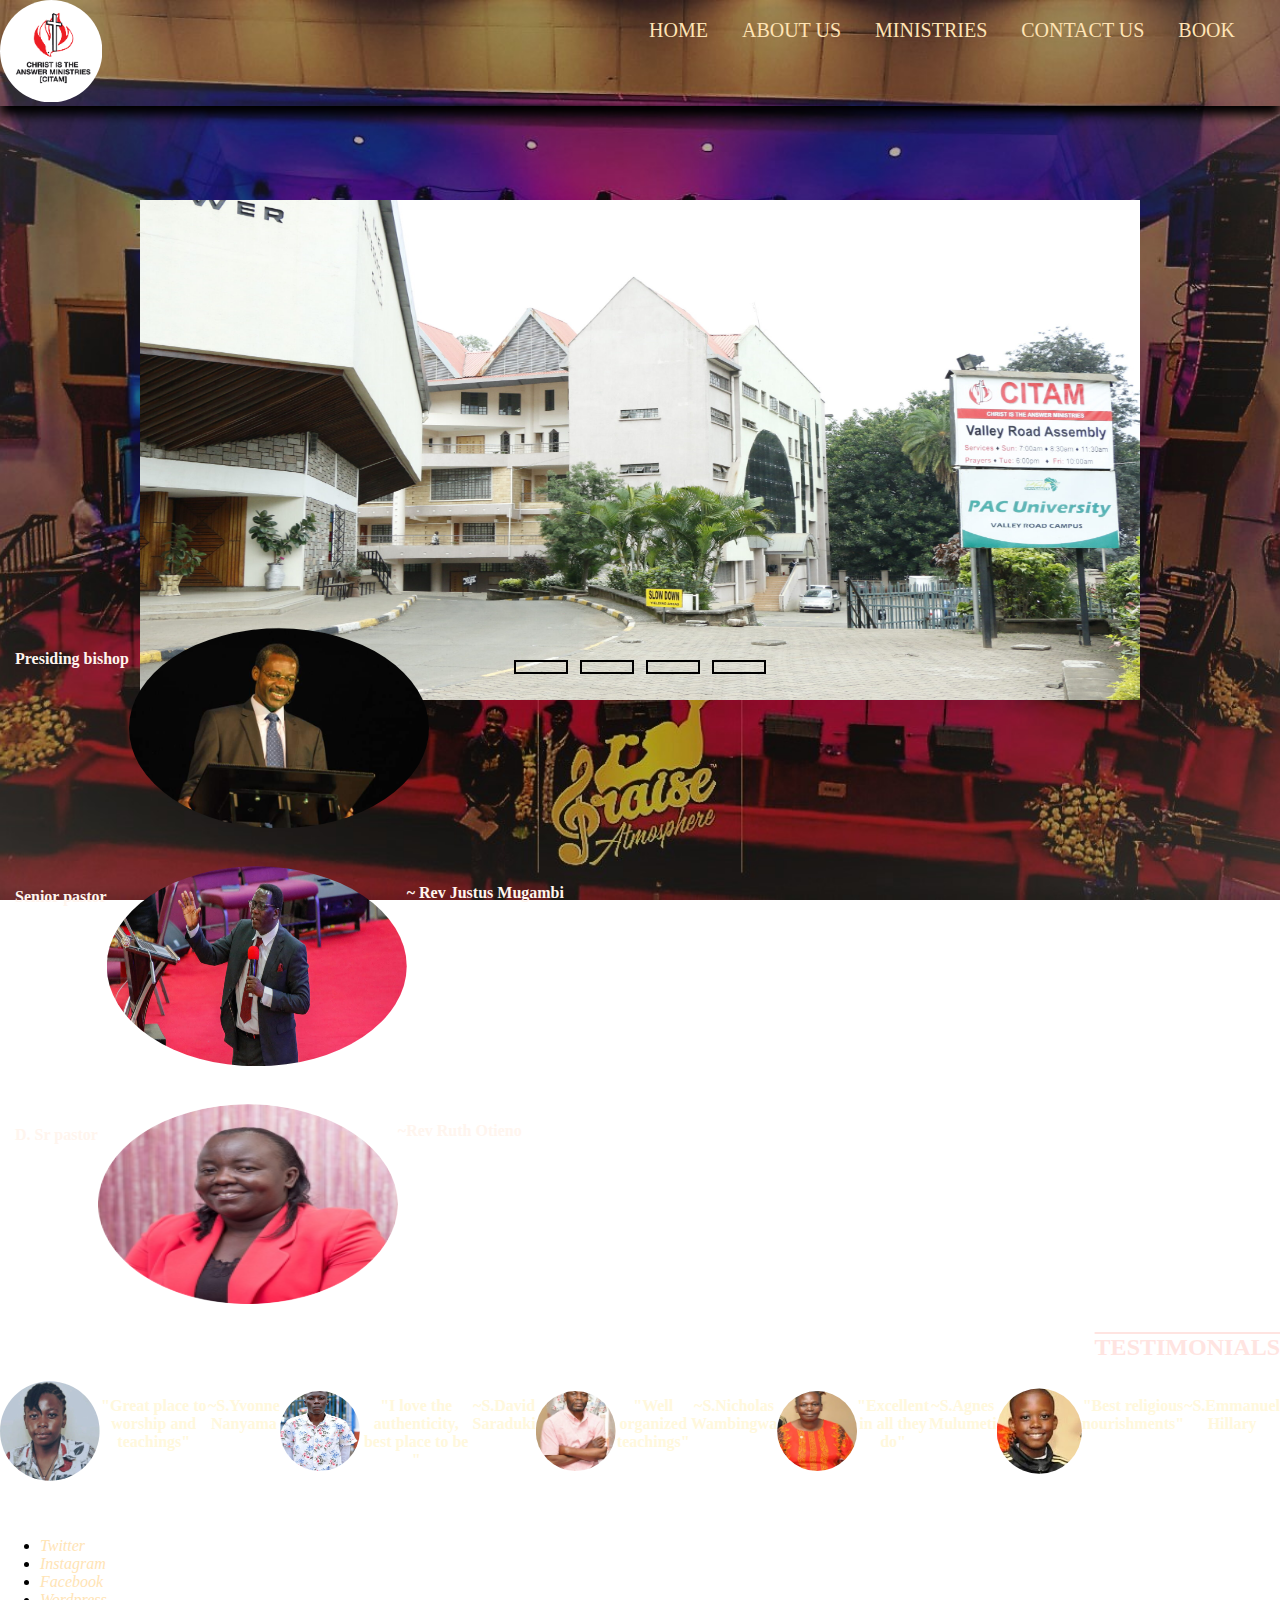
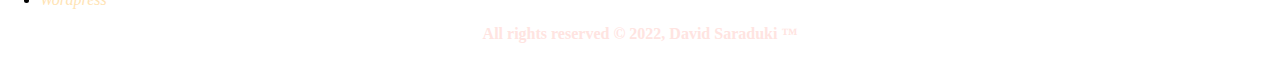
<file: index.html>
<!DOCTYPE html>
<html lang="en">
<head>
    <meta charset="UTF-8">
    <meta http-equiv="X-UA-Compatible" content="IE=edge">
    <meta name="viewport" content="width=device-width, initial-scale=1.0">
    <link rel="stylesheet" href="CSS/index.css">
    
    <title>CITAM VRD | HOME </title>
</head>
<body>
    <div class="dropdown">
        <nav>
            <img src="/IMAGES/citam.png" alt="logo image" class="logo" width="8%" height="8%">
    
            <ul>
                <li><a href="index.html">HOME</a></li>
                <li><a href="about.html">ABOUT US</a></li>
                <li><a href="#">MINISTRIES</a>
                    <ul>
                        <li><a href="fellow.html">FELLOWSHIP</a></li>
                        <li><a href="child.html">CHILDREN'S</a></li>
                    </ul>
                </li>
                <li><a href="contact.html">CONTACT US</a></li>
                <li> <a href="#">BOOK</a>
                    <ul>
                        <li><a href="pray.html">PRAYERS</a></li>
                        <li><a href="counsell.html">COUNSELLING</a></li>
                    </ul>
                </li>
            </ul>
                
        </nav>

        <div class="slidershow middle">

            <div class="slides">
                <input type="radio" name="r" id="r1" checked>
                <input type="radio" name="r" id="r2">
                <input type="radio" name="r" id="r3">
                <input type="radio" name="r" id="r4">
                
    
                <div class="slide s1" >
                    <img src="/IMAGES/cit1.jpg" alt="church photo">
                </div>
    
                <div class="slide">
                    <img src="/IMAGES/cit2.jpg" alt="church photo">
                </div>
    
                <div class="slide">
                    <img src="/IMAGES/cit3.jpg" alt="church photo">
                </div>
    
                <div class="slide">
                    <img src="/IMAGES/cit4.jpg" alt="church photo">
                </div>
    
            </div>
    
            <div class="navigation">
                <label for="r1" class="bar"></label>
                <label for="r2" class="bar"></label>
                <label for="r3" class="bar"></label>
                <label for="r4" class="bar"></label>
            </div>
    
        </div>
               
     </div> <br> <br> <br> <br> <br> <br> <br> <br> <br> <br> <br> <br> <br> <br> <br> <br> <br> <br> <br> <br> <br> <br> <br> <br> 
     <!--jumbotron-->
     <div class="pastoral">
         <h1>PASTORAL TEAM</h1>
         <article>
             <h4>Presiding bishop</h4>
             <img src="/IMAGES/calisto.jpg" alt="image of bishop" width="300px" height="200px"> <br>
             ~Bishop Rev Dr. Calisto Odede
         </article> <br>

         <article>
             <h4>Senior pastor</h4>
             <img src="/IMAGES/justus.jpg" alt="image of pastor" width="300px" height="200px"> <br>
             ~ Rev Justus Mugambi
         </article> <br>

         <article>
             <h4>D. Sr pastor</h4>
             <img src="/IMAGES/Ruth.png" alt="image of pastor" width="300px" height="200px"> <br>
             ~Rev Ruth Otieno
         </article>
     </div>

     <h2>TESTIMONIALS</h2>

     <div class="reviews">
             <img src="/IMAGES/yvonne.jpg" alt="image" width="200px" height="100px"> <br>
             <p>"Great place to worship and teachings"</p> <br>
            <p>~S.Yvonne Nanyama</p><br> <br>

             <img src="/IMAGES/davincii.jpg" alt="image" width="200px" height="100px"> <br>
             <p>"I love the authenticity, best place to be "</p> <br>
            <p>~S.David Saraduki</p> <br> <br>

            <img src="/IMAGES/mzae.PNG" alt="image" width="200px" height="100px"> <br>
            <p>"Well organized teachings"</p>
            <p>~S.Nicholas Wambingwa</p> <br> <br>

            <img src="/IMAGES/maah.PNG" alt="image" width="200px" height="100px"> <br>
            <p>"Excellent in all they do"</p>
            <p>~S.Agnes Mulumeti</p> <br> <br>

            <img src="/IMAGES/manu.PNG" alt="image" width="200px" height="100px"> <br>
            <p>"Best religious nourishments"</p>
            <p>~S.Emmanuel Hillary</p> <br> <br>

     </div> <br> <br>

     <!--footer section-->
     <div class="smlinks">
        <ul>
            <li><a href="https://twitter.com/CitamVrdKE">Twitter</a></li>
            <li><a href="https://www.instagram.com/citamvrdke/">Instagram</a></li>
            <li><a href="https://www.facebook.com/citamvrdke">Facebook</a></li>
            <li><a href="https://citamblog.wordpress.com/">Wordpress</a></li>
        </ul>
    </div>

    <p>All rights reserved &copy; 2022, David Saraduki &trade;</p>
     
</body>
</html>
</file>
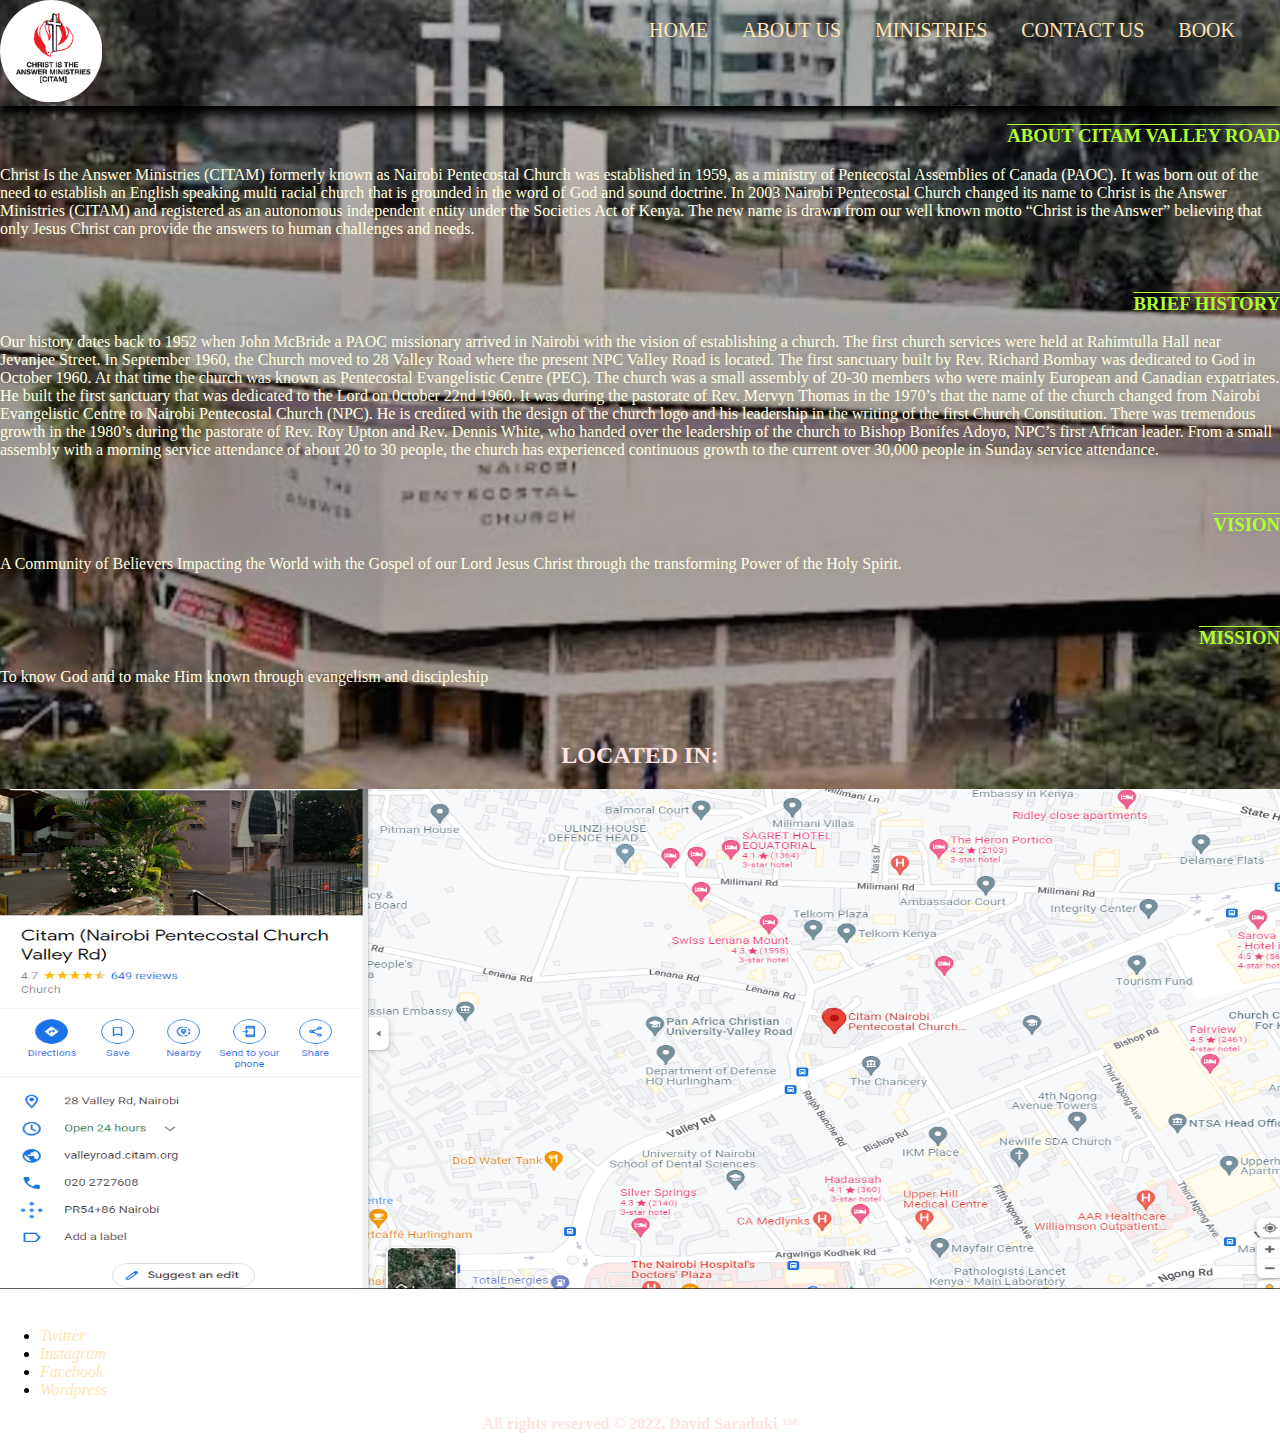
<file: about.html>
<!DOCTYPE html>
<html lang="en">
<head>
    <meta charset="UTF-8">
    <meta http-equiv="X-UA-Compatible" content="IE=edge">
    <meta name="viewport" content="width=device-width, initial-scale=1.0">
    <link rel="stylesheet" href="/CSS/about.css">
    <title>CITAM VRD | ABOUT</title>
</head>
<body>
    <div class="dropdown">
        <nav>
            <img src="/IMAGES/citam.png" alt="logo image" class="logo" width="8%" height="8%">
    
            <ul>
                <li><a href="index.html">HOME</a></li>
                <li><a href="about.html">ABOUT US</a></li>
                <li><a href="#">MINISTRIES</a>
                    <ul>
                        <li><a href="fellow.html">FELLOWSHIP</a></li>
                        <li><a href="child.html">CHILDREN'S</a></li>
                    </ul>
                </li>
                <li><a href="contact.html">CONTACT US</a></li>
                <li> <a href="#">BOOK</a>
                    <ul>
                        <li><a href="pray.html">PRAYERS</a></li>
                        <li><a href="counsell.html">COUNSELLING</a></li>
                    </ul>
                </li>
            </ul>
                
        </nav>
               
     </div>

     <!--jumbotron-->
     
     <p>
         <article>
             <h3>ABOUT CITAM VALLEY ROAD</h3>
            Christ Is the Answer Ministries (CITAM) formerly known as Nairobi Pentecostal Church was established in 1959, as a ministry of Pentecostal Assemblies of Canada (PAOC). It was born out of the need to establish an English speaking multi racial church that is grounded in the word of God and sound doctrine.

            In 2003 Nairobi Pentecostal Church changed its name to Christ is the Answer Ministries (CITAM) and registered as an autonomous independent entity under the Societies Act of Kenya. The new name is drawn from our well known motto “Christ is the Answer” believing that only Jesus Christ can provide the answers to human challenges and needs.

         </article> <br> <br>

         <article>
             <h3>BRIEF HISTORY</h3>
             Our history dates back to 1952 when John McBride a PAOC missionary arrived in Nairobi with the vision of establishing a church.
The first church services were held at Rahimtulla Hall near Jevanjee Street. In September 1960, the Church moved to 28 Valley Road where the present NPC Valley Road is located. The first sanctuary built by Rev. Richard Bombay was dedicated to God in October 1960. At that time the church was known as Pentecostal Evangelistic Centre (PEC).

The church was a small assembly of 20-30 members who were mainly European and Canadian expatriates. He built the first sanctuary that was dedicated to the Lord on 0ctober 22nd 1960. It was during the pastorate of Rev. Mervyn Thomas in the 1970’s that the name of the church changed from Nairobi Evangelistic Centre to Nairobi Pentecostal Church (NPC). He is credited with the design of the church logo and his leadership in the writing of the first Church Constitution.

There was tremendous growth in the 1980’s during the pastorate of Rev. Roy Upton and Rev. Dennis White, who handed over the leadership of the church to Bishop Bonifes Adoyo, NPC’s first African leader.

From a small assembly with a morning service attendance of about 20 to 30 people, the church has experienced continuous growth to the current over 30,000 people in Sunday service attendance.

         </article> <br> <br>

         <article>
             <h3>VISION</h3>
             A Community of Believers Impacting the World with the Gospel of our Lord Jesus Christ through the transforming Power of the Holy Spirit.

         </article> <br> <br>

         <article>
             <h3>MISSION</h3>
             To know God and to make Him known through evangelism and discipleship
         </article> <br> <br> 
     </p>

     <h2>LOCATED IN:</h2>
     <div class="locator">
         <img src="/IMAGES/location.PNG" alt="location" width="1300px" height="500px">
     </div> <br> 
     <div class="smlinks">
        <ul>
            <li><a href="https://twitter.com/CitamVrdKE">Twitter</a></li>
            <li><a href="https://www.instagram.com/citamvrdke/">Instagram</a></li>
            <li><a href="https://www.facebook.com/citamvrdke">Facebook</a></li>
            <li><a href="https://citamblog.wordpress.com/">Wordpress</a></li>
        </ul>
    </div>

    <p>All rights reserved &copy; 2022, David Saraduki &trade;</p>
</body>
</body>
</html>
</file>
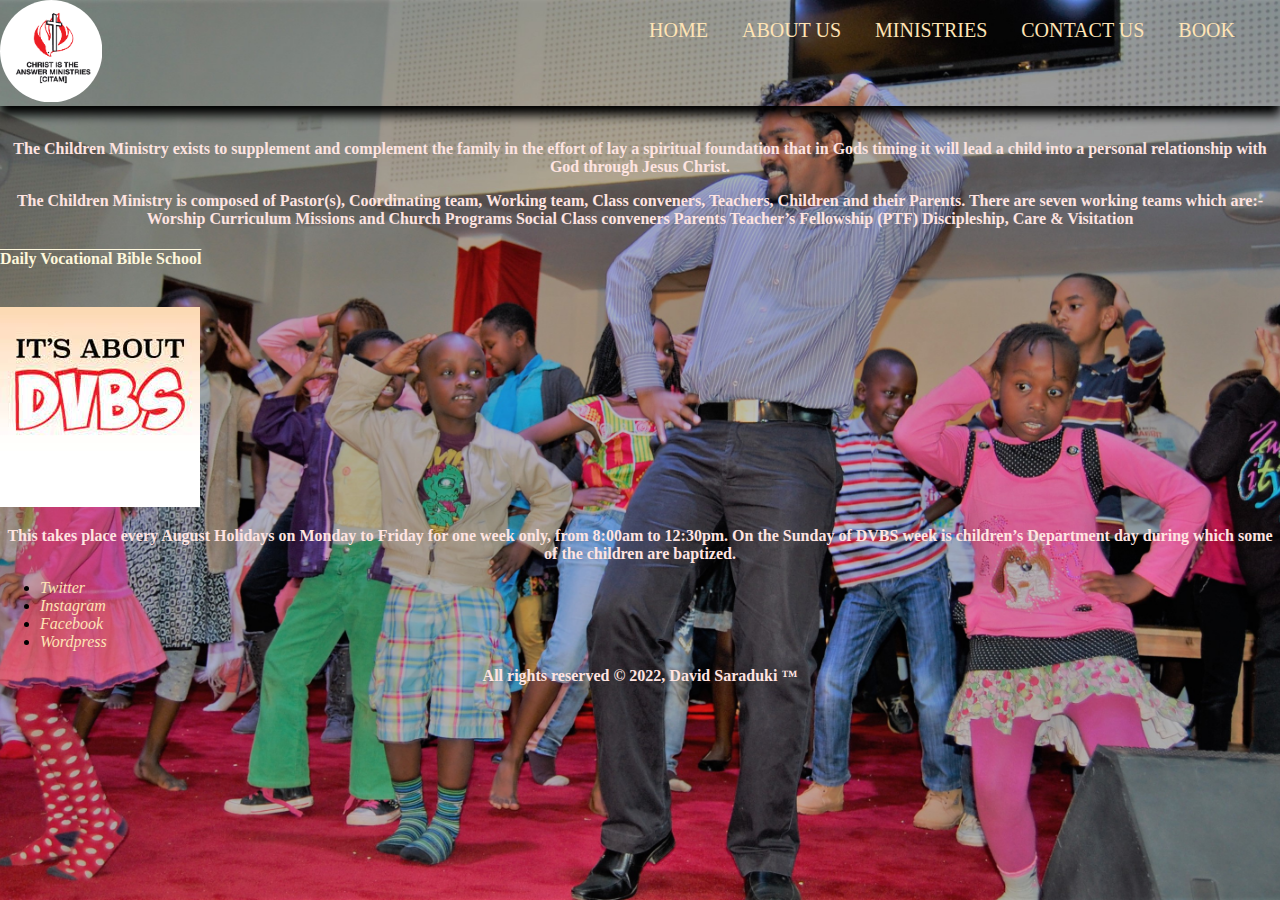
<file: child.html>
<!DOCTYPE html>
<html lang="en">
<head>
    <meta charset="UTF-8">
    <meta http-equiv="X-UA-Compatible" content="IE=edge">
    <meta name="viewport" content="width=device-width, initial-scale=1.0">
    <link rel="stylesheet" href="/CSS/child.css">
    <title>CITAM VRD | CHILDREN'S MIN</title>
</head>
<body>
    <div class="dropdown">
        <nav>
            <img src="/IMAGES/citam.png" alt="logo image" class="logo" width="8%" height="8%">
    
            <ul>
                <li><a href="index.html">HOME</a></li>
                <li><a href="about.html">ABOUT US</a></li>
                <li><a href="#">MINISTRIES</a>
                    <ul>
                        <li><a href="fellow.html">FELLOWSHIP</a></li>
                        <li><a href="child.html">CHILDREN'S</a></li>
                    </ul>
                </li>
                <li><a href="contact.html">CONTACT US</a></li>
                <li> <a href="#">BOOK</a>
                    <ul>
                        <li><a href="pray.html">PRAYERS</a></li>
                        <li><a href="counsell.html">COUNSELLING</a></li>
                    </ul>
                </li>
            </ul>
                
        </nav>
    
     </div> <br> 

     <div class="toto">
         <p>The Children Ministry exists to supplement and complement the family in the effort of lay a spiritual foundation that in Gods timing it will lead a child into a personal relationship with God through Jesus Christ.

         </p>

         <p>
            The Children Ministry is composed of Pastor(s), Coordinating team, Working team, Class conveners, Teachers, Children and their Parents. There are seven working teams which are:-
            Worship
            Curriculum
            Missions and Church
            Programs
            Social
            Class conveners
            Parents Teacher’s Fellowship (PTF)
            Discipleship, Care & Visitation
         </p>

         <div class="dvbs">
             <h4>Daily Vocational Bible School</h4> <br>
             <img src="/IMAGES/dv.jpg" alt="">
             <p>This takes place every August Holidays on Monday to Friday for one week only, from 8:00am to 12:30pm. On the Sunday of DVBS week is children’s Department day during which some of the children are baptized.</p>
         </div>
     </div>


     <div class="smlinks">
        <ul>
            <li><a href="https://twitter.com/CitamVrdKE">Twitter</a></li>
            <li><a href="https://www.instagram.com/citamvrdke/">Instagram</a></li>
            <li><a href="https://www.facebook.com/citamvrdke">Facebook</a></li>
            <li><a href="https://citamblog.wordpress.com/">Wordpress</a></li>
        </ul>
    </div>

    <p>All rights reserved &copy; 2022, David Saraduki &trade;</p>
</body>
</body>
</html>
</file>
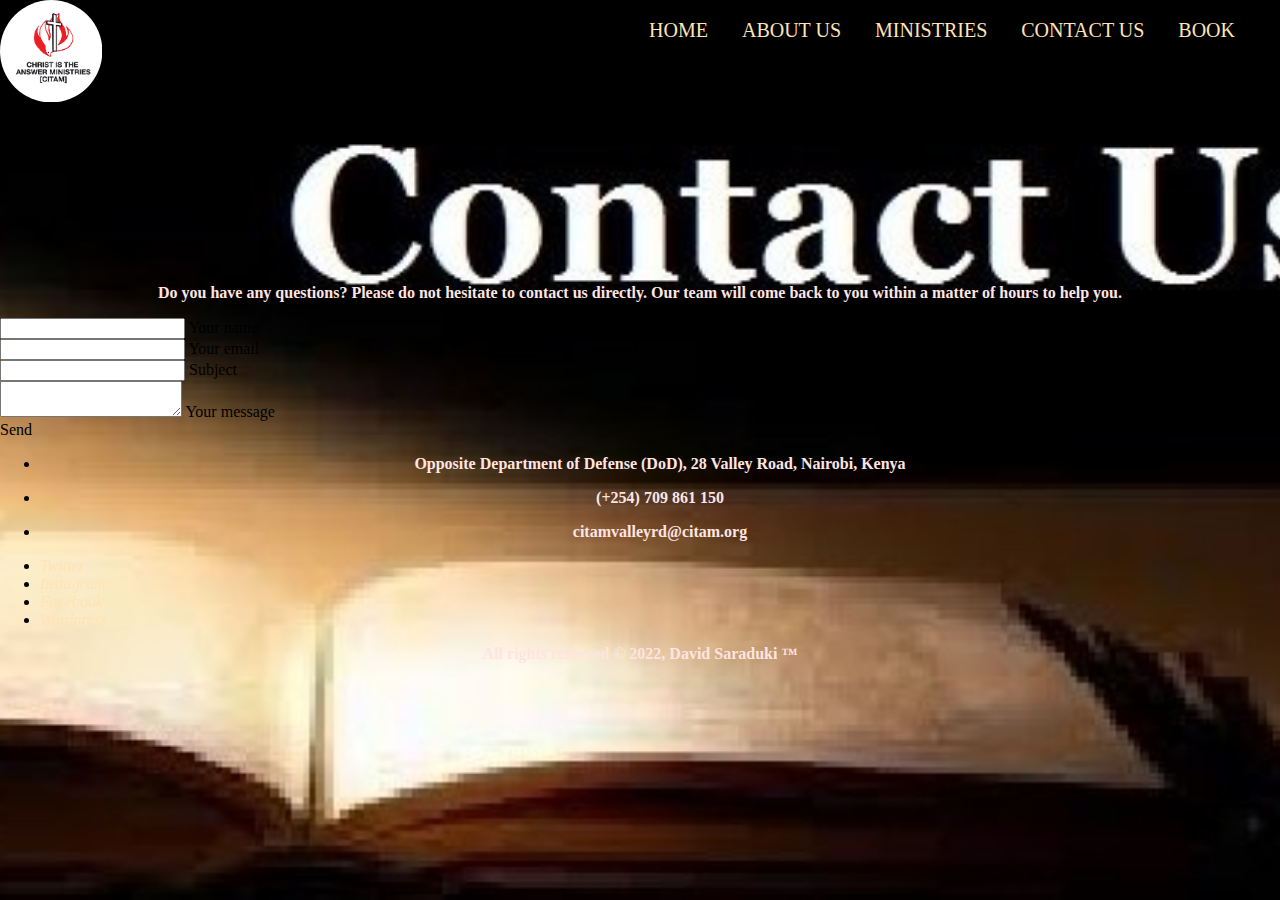
<file: contact.html>
<!DOCTYPE html>
<html lang="en">
<head>
    <meta charset="UTF-8">
    <meta http-equiv="X-UA-Compatible" content="IE=edge">
    <meta name="viewport" content="width=device-width, initial-scale=1.0">
    <!-- CSS only -->
<link href="https://cdn.jsdelivr.net/npm/bootstrap@5.2.0-beta1/dist/css/bootstrap.min.css" rel="stylesheet" integrity="sha384-0evHe/X+R7YkIZDRvuzKMRqM+OrBnVFBL6DOitfPri4tjfHxaWutUpFmBp4vmVor" crossorigin="anonymous">
<!-- JavaScript Bundle with Popper -->
<script src="https://cdn.jsdelivr.net/npm/bootstrap@5.2.0-beta1/dist/js/bootstrap.bundle.min.js" integrity="sha384-pprn3073KE6tl6bjs2QrFaJGz5/SUsLqktiwsUTF55Jfv3qYSDhgCecCxMW52nD2" crossorigin="anonymous"></script>
    <link rel="stylesheet" href="/CSS/contact.css">
    <title>CITAM VRD | CONTACT-US</title>
</head>
<body>
    <div class="dropdown">
        <nav>
            <img src="/IMAGES/citam.png" alt="logo image" class="logo" width="8%" height="8%">
    
            <ul>
                <li><a href="index.html">HOME</a></li>
                <li><a href="about.html">ABOUT US</a></li>
                <li><a href="#">MINISTRIES</a>
                    <ul>
                        <li><a href="fellow.html">FELLOWSHIP</a></li>
                        <li><a href="child.html">CHILDREN'S</a></li>
                    </ul>
                </li>
                <li><a href="contact.html">CONTACT US</a></li>
                <li> <a href="#">BOOK</a>
                    <ul>
                        <li><a href="pray.html">PRAYERS</a></li>
                        <li><a href="counsell.html">COUNSELLING</a></li>
                    </ul>
                </li>
            </ul> 
        </nav> <br> <br> <br> <br> <br> <br> <br> <br> <br> 

<div class="container">
<section class="mb-4">

    <p class="text-center w-responsive mx-auto mb-5">Do you have any questions? Please do not hesitate to contact us directly. Our team will come back to you within
        a matter of hours to help you.</p>

    <div class="row">

        
        <div class="col-md-9 mb-md-0 mb-5">
            <form id="contact-form" name="contact-form" action="mail.php" method="POST">

                
                <div class="row">

                    
                    <div class="col-md-6">
                        <div class="md-form mb-0">
                            <input type="text" id="name" name="name" class="form-control" required>
                            <label for="name" class="">Your name</label>
                        </div>
                    </div>
                    

                    
                    <div class="col-md-6">
                        <div class="md-form mb-0">
                            <input type="text" id="email" name="email" class="form-control" required>
                            <label for="email" class="">Your email</label>
                        </div>
                    </div>

                </div>
                
                <div class="row">
                    <div class="col-md-12">
                        <div class="md-form mb-0">
                            <input type="text" id="subject" name="subject" class="form-control" required>
                            <label for="subject" class="">Subject</label>
                        </div>
                    </div>
                </div>
                
                <div class="row">

                    <div class="col-md-12">

                        <div class="md-form">
                            <textarea type="text" id="message" name="message" rows="2" class="form-control md-textarea" required></textarea>
                            <label for="message">Your message</label>
                        </div>

                    </div>
                </div>

            </form>

            <div class="text-center text-md-left">
                <a class="btn btn-primary" onclick="document.getElementById('contact-form').submit();">Send</a>
            </div>
            <div class="status"></div>
        </div>
        <div class="col-md-3 text-center">
            <ul class="list-unstyled mb-0">
                <li><i class="fas fa-map-marker-alt fa-2x"></i>
                    <p>Opposite Department of Defense (DoD), 28 Valley Road, Nairobi, Kenya</p>
                </li>

                <li><i class="fas fa-phone mt-4 fa-2x"></i>
                    <p>(+254) 709 861 150</p>
                </li>

                <li><i class="fas fa-envelope mt-4 fa-2x"></i>
                    <p>citamvalleyrd@citam.org</p>
                </li>
            </ul>
        </div>
    </div>

</section>
</div>
<!--Section: Contact v.2-->

        <div class="smlinks">
            <ul>
                <li><a href="https://twitter.com/CitamVrdKE">Twitter</a></li>
                <li><a href="https://www.instagram.com/citamvrdke/">Instagram</a></li>
                <li><a href="https://www.facebook.com/citamvrdke">Facebook</a></li>
                <li><a href="https://citamblog.wordpress.com/">Wordpress</a></li>
            </ul>
        </div>
    
        <p>All rights reserved &copy; 2022, David Saraduki &trade;</p>
               
     </div>
</body>
</body>
</html>
</file>
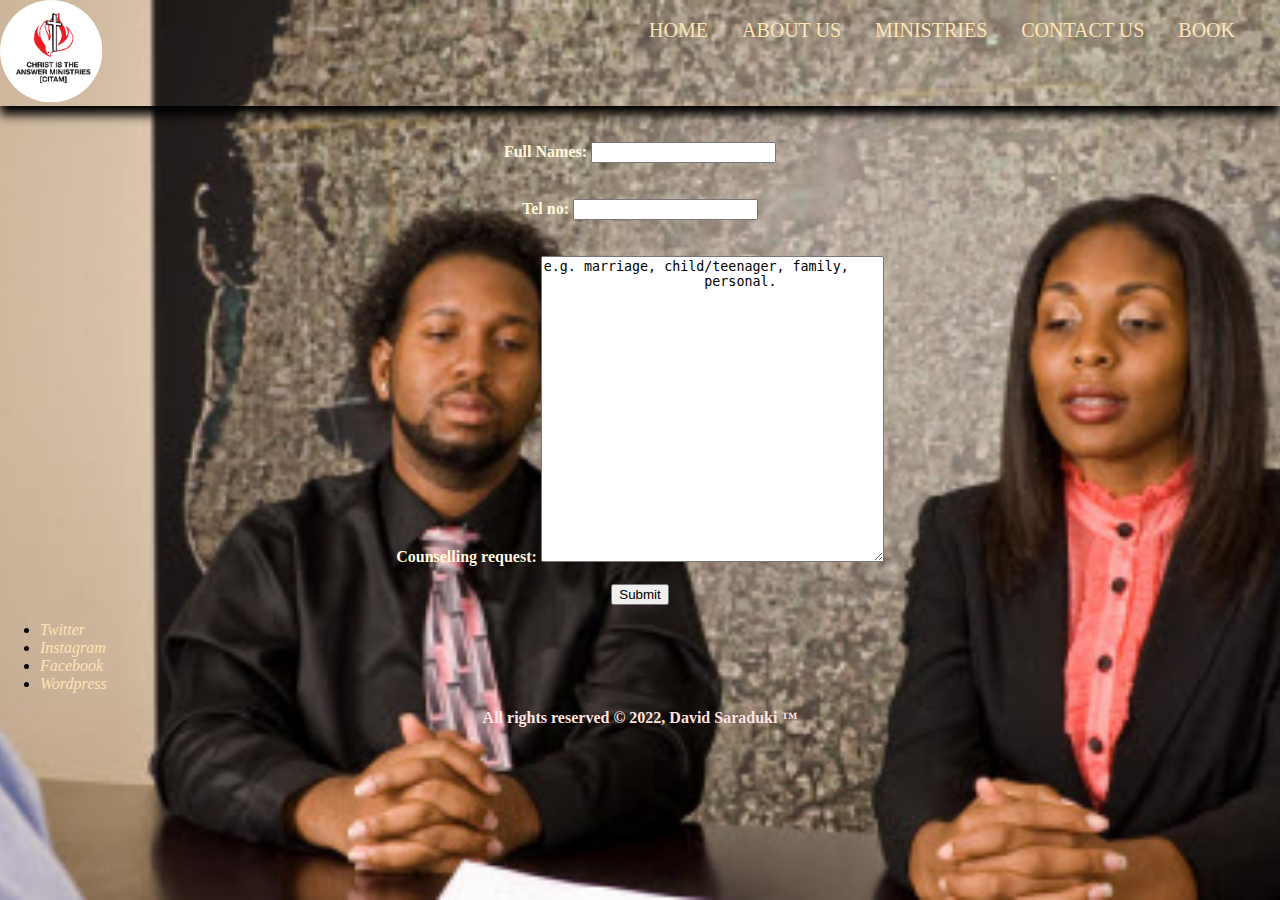
<file: counsell.html>
<!DOCTYPE html>
<html lang="en">
<head>
    <meta charset="UTF-8">
    <meta http-equiv="X-UA-Compatible" content="IE=edge">
    <meta name="viewport" content="width=device-width, initial-scale=1.0">
    <link rel="stylesheet" href="/CSS/counsell.css">
    <title>CITAM VRD | COUNSELLING</title>
</head>
<body>
    <div class="dropdown">
        <nav>
            <img src="/IMAGES/citam.png" alt="logo image" class="logo" width="8%" height="8%">
    
            <ul>
                <li><a href="index.html">HOME</a></li>
                <li><a href="about.html">ABOUT US</a></li>
                <li><a href="#">MINISTRIES</a>
                    <ul>
                        <li><a href="fellow.html">FELLOWSHIP</a></li>
                        <li><a href="child.html">CHILDREN'S</a></li>
                    </ul>
                </li>
                <li><a href="contact.html">CONTACT US</a></li>
                <li> <a href="#">BOOK</a>
                    <ul>
                        <li><a href="pray.html">PRAYERS</a></li>
                        <li><a href="counsell.html">COUNSELLING</a></li>
                    </ul>
                </li>
            </ul>
                
        </nav> <br> <br>

        <div class="container">
            <form action="">
                <label for="name">Full Names:</label>
                <input type="text" name="name" id="name" required> <br> <br> <br>

                <label for="phone">Tel no:</label>
                <input type="text" name="phone" id="name" required> <br> <br> <br>

                <label for="counsell">Counselling request:</label>
                <textarea name="" id="" cols="40" rows="20">e.g. marriage, child/teenager, family,
                    personal.
                </textarea> <br> <br>
                <button type="submit">Submit</button>
                
            </form>
        </div>

        <div class="smlinks">
            <ul>
                <li><a href="https://twitter.com/CitamVrdKE">Twitter</a></li>
                <li><a href="https://www.instagram.com/citamvrdke/">Instagram</a></li>
                <li><a href="https://www.facebook.com/citamvrdke">Facebook</a></li>
                <li><a href="https://citamblog.wordpress.com/">Wordpress</a></li>
            </ul>
        </div>
    
        <p>All rights reserved &copy; 2022, David Saraduki &trade;</p>
         
               
     </div>
</body>
</body>
</html>
</file>
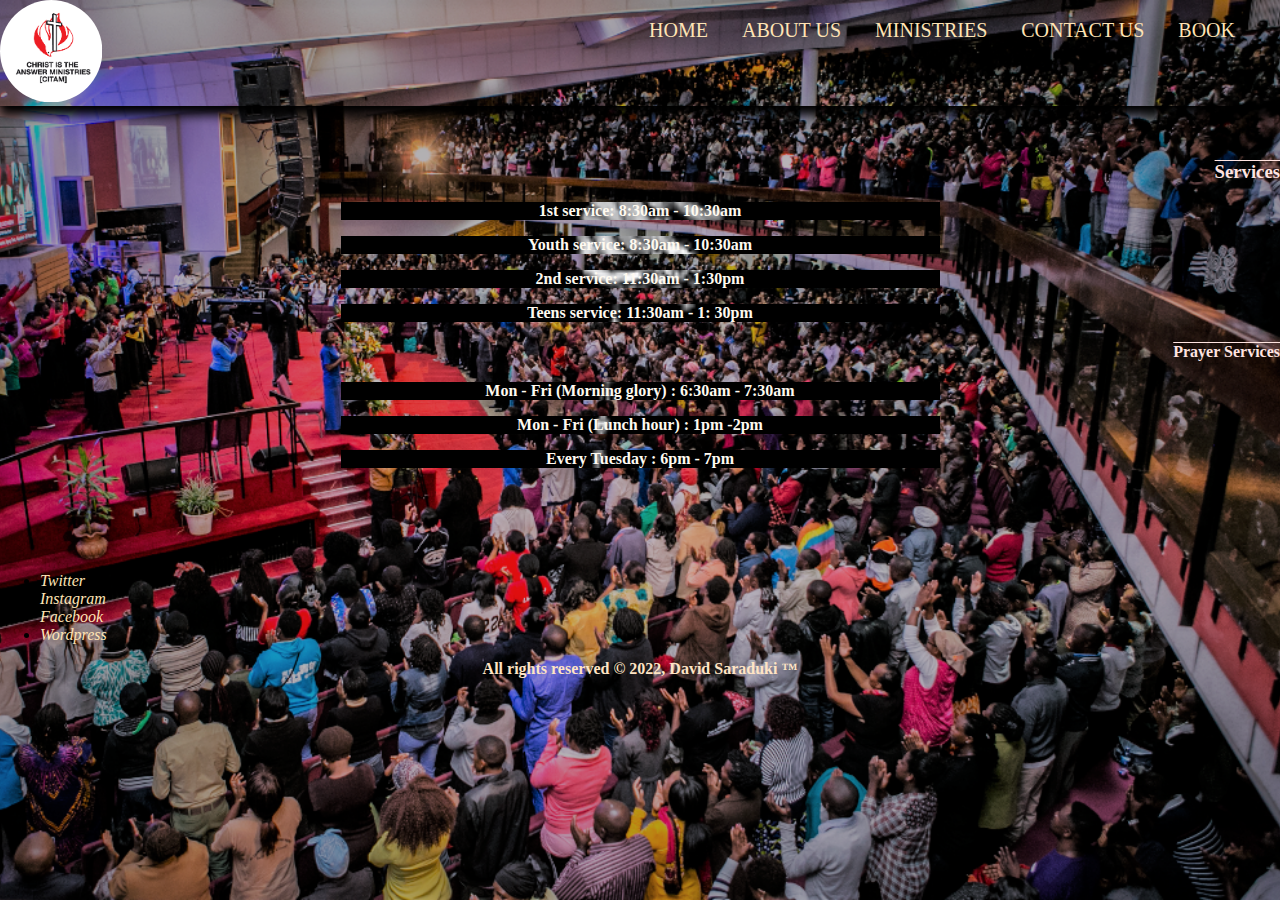
<file: fellow.html>
<!DOCTYPE html>
<html lang="en">
<head>
    <meta charset="UTF-8">
    <meta http-equiv="X-UA-Compatible" content="IE=edge">
    <meta name="viewport" content="width=device-width, initial-scale=1.0">
    <link rel="stylesheet" href="/CSS/fellow.css">
    <title>CITAM VRD | FELLOWSHIP</title>
</head>
<body>
    <div class="dropdown">
        <nav>
            <img src="/IMAGES/citam.png" alt="logo image" class="logo" width="8%" height="8%">
    
            <ul>
                <li><a href="index.html">HOME</a></li>
                <li><a href="about.html">ABOUT US</a></li>
                <li><a href="#">MINISTRIES</a>
                    <ul>
                        <li><a href="fellow.html">FELLOWSHIP</a></li>
                        <li><a href="child.html">CHILDREN'S</a></li>
                    </ul>
                </li>
                <li><a href="contact.html">CONTACT US</a></li>
                <li> <a href="#">BOOK</a>
                    <ul>
                        <li><a href="pray.html">PRAYERS</a></li>
                        <li><a href="counsell.html">COUNSELLING</a></li>
                    </ul>
                </li>
            </ul>
        </nav> <br> <br>

        <div class="fellowship">
            <div class="services">
                <h3>Services</h3>
                <p>1st service: 8:30am - 10:30am </p>
                <p>Youth service: 8:30am - 10:30am </p>
                <p>2nd service: 11:30am - 1:30pm </p>
                <p>Teens service: 11:30am - 1: 30pm</p>

                <h4>Prayer Services</h4>
                <p>Mon - Fri (Morning glory) : 6:30am - 7:30am </p>
                <p>Mon - Fri (Lunch hour) : 1pm -2pm</p>
                <p>Every Tuesday : 6pm - 7pm</p>
                
            </div>
        </div> <br> <br> <br> <br>
        <div class="smlinks">
            <ul>
                <li><a href="https://twitter.com/CitamVrdKE">Twitter</a></li>
                <li><a href="https://www.instagram.com/citamvrdke/">Instagram</a></li>
                <li><a href="https://www.facebook.com/citamvrdke">Facebook</a></li>
                <li><a href="https://citamblog.wordpress.com/">Wordpress</a></li>
            </ul>
        </div>
    
        <div class="right">
         All rights reserved &copy; 2022, David Saraduki &trade;
        </div>
     </div>
</body>
</body>
</html>
</file>
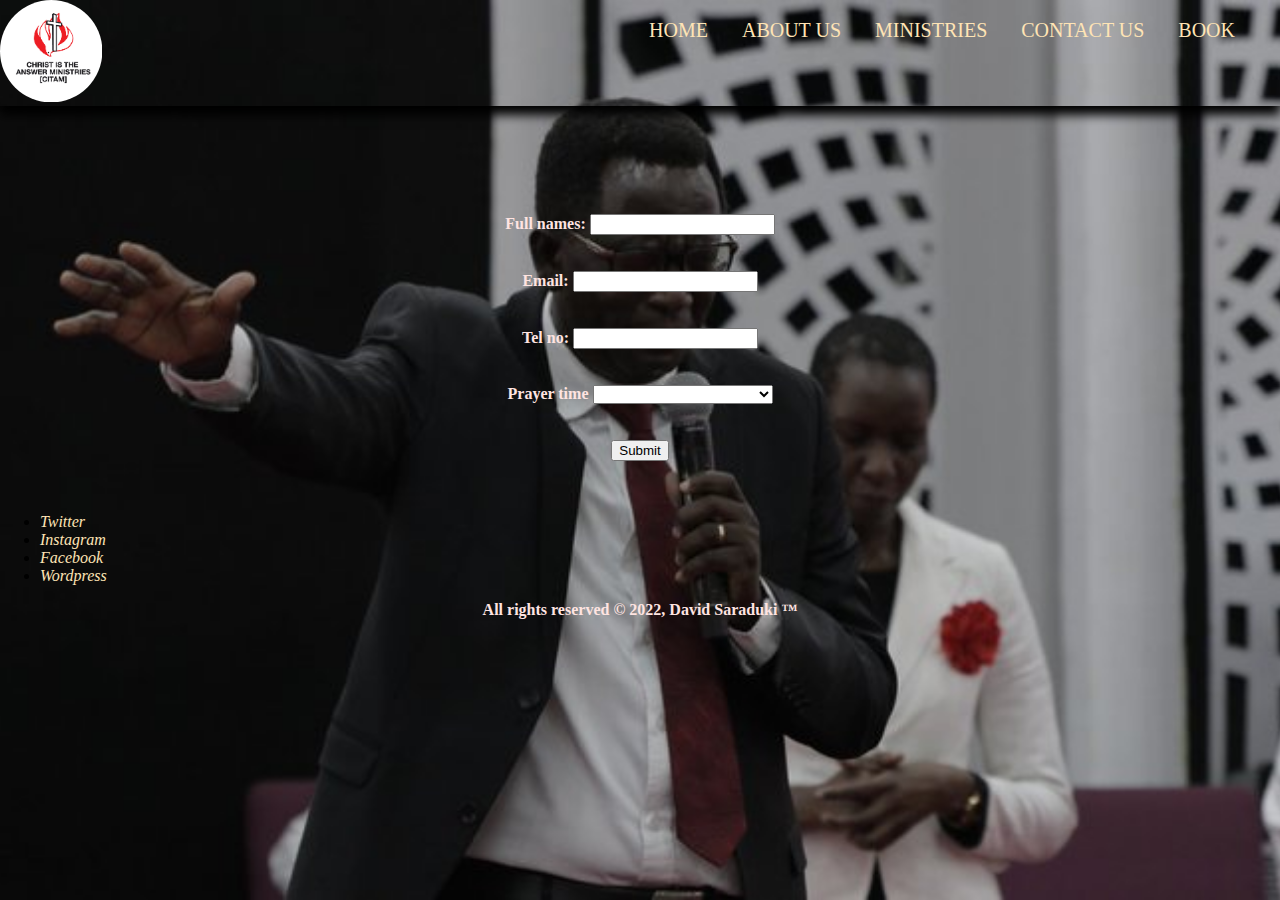
<file: pray.html>
<!DOCTYPE html>
<html lang="en">
<head>
    <meta charset="UTF-8">
    <meta http-equiv="X-UA-Compatible" content="IE=edge">
    <meta name="viewport" content="width=device-width, initial-scale=1.0">
    <link rel="stylesheet" href="/CSS/pray.css">
    <title>CITAM VRD | PRAYER SESSION</title>
</head>
<body>
    <div class="dropdown">
        <nav>
            <img src="/IMAGES/citam.png" alt="logo image" class="logo" width="8%" height="8%">
    
            <ul>
                <li><a href="index.html">HOME</a></li>
                <li><a href="about.html">ABOUT US</a></li>
                <li><a href="#">MINISTRIES</a>
                    <ul>
                        <li><a href="fellow.html">FELLOWSHIP</a></li>
                        <li><a href="child.html">CHILDREN'S</a></li>
                    </ul>
                </li>
                <li><a href="contact.html">CONTACT US</a></li>
                <li> <a href="#">BOOK</a>
                    <ul>
                        <li><a href="pray.html">PRAYERS</a></li>
                        <li><a href="counsell.html">COUNSELLING</a></li>
                    </ul>
                </li>
            </ul>  
        </nav>    
     </div> <br> <br> <br> <br> <br> <br>

     <div class="container">
         <form action="">
             <label for="name">Full names:</label>
             <input type="text" name="name" id="name" required> <br> <br> <br>

             <label for="email">Email:</label>
             <input type="email" name="email" id="email" required> <br> <br> <br>

             <label for="phone">Tel no:</label>
             <input type="text" name="phone" id="phone" required> <br> <br> <br>

             <label for="time">Prayer time</label>
             <select name="time" id="time" required>
                 <option value=""></option>
                 <option value="morning">Morning hours</option>
                 <option value="lunch">Lunch hours</option>
                 <option value="evening">Evening hours</option>
                 <option value="private">Private session with clergy</option>
             </select>
             <br> <br> <br>

             <button type="submit">Submit</button>
         </form>
     </div> <br> <br>

     <div class="smlinks">
        <ul>
            <li><a href="https://twitter.com/CitamVrdKE">Twitter</a></li>
            <li><a href="https://www.instagram.com/citamvrdke/">Instagram</a></li>
            <li><a href="https://www.facebook.com/citamvrdke">Facebook</a></li>
            <li><a href="https://citamblog.wordpress.com/">Wordpress</a></li>
        </ul>
    </div>

    <p>All rights reserved &copy; 2022, David Saraduki &trade;</p>


</body>
</body>
</html>
</file>
<file: CSS/index.css>
body {
    margin: 0;
    padding: 0;
    font-family:cursive;
    background-image:url(/IMAGES/back1.jpg);
    background-position:center;
    background-repeat: no-repeat;
    background-attachment: fixed;
    background-size: cover;
}

.dropdown {
    margin: 0 auto;
}

nav {
    box-shadow: 0 9px 10px;
}

nav ul {
    padding: 0;
    margin: 0;
    float: right;
    margin-right: 30px;
}

nav ul li {
    position: relative;
    list-style: none;
    display: inline-block;

}

nav ul li a {
    display: block;
    padding: 0 15px;
    color:moccasin;
    text-decoration: none;
    line-height: 60px;
    font-size: 20px;
}

nav ul li a:hover {
    color:dodgerblue;
} 

nav ul ul {
    position: absolute;
    top: 60px;
    display: none;
}

nav ul li:hover > ul {
    display: block;

}

nav ul ul li {
    width: 150px;
    float: none;
    display: list-item;
    position: relative;

}

nav ul ul ul li {
    position: relative;
    top: -60px;
    left: 150px;
}

.slidershow {
    width: 1000px;
    height: 500px;
    overflow: hidden;
}

.middle {
    position: absolute;
    top: 50%;
    left: 50%;
    transform: translate(-50%,-50%);
}

.navigation{
    position: absolute;
    bottom: 20px;
    left: 50%;
    transform:translateX(-50%);
    display: flex;

}

.bar{
    width: 50px;
    height: 10px;
    border: 2px solid black;
    margin: 6px;
    cursor: pointer;
    transition: 0.4s;

}

.bar:hover {
    background: #fff;
}

input[name = "r"] {
    position: absolute;
    visibility: hidden;

}

.slides {
    width: 500%;
    height: 100%;
    display: flex;

}

.slide {
    width: 20%;
    transition: 0.6s;

}

.slide img {
    width: 100%;
    height: 100%;
}

#r1:checked ~ .s1 {
    margin-left: 0;
}

#r2:checked ~ .s1 {
    margin-left: -20%;
}

#r3:checked ~ .s1 {
    margin-left: -40%;
}

#r4:checked ~ .s1 {
    margin-left: -60%;
}


.logo {
    clip-path: circle();
}

.nav a {
    text-decoration: none;
    color: moccasin;
    display: flex;
    width: 84%;
    align-items: center;
    margin: auto;
    display: inline-block;
}

article {
    padding:10px 15px;
    display: flex;
    flex-direction: row;
    text-decoration: none;
    font-weight: bold;
    color:seashell;
}

article img {
    clip-path: ellipse();
}

.pastoral h1{
    text-decoration: overline;
    text-align: center;
    color: mistyrose;
}

.reviews h1 {
    color: moccasin;
    text-decoration:overline;
}

.reviews img {
    clip-path: circle();
}

.reviews {
    display:flex;
    flex-direction: row;
}

.reviews p {
    color:cornsilk;
    font-weight: bold;
}

h2 {
    color: mistyrose;
    text-align: right;
    text-decoration: overline;
}

.smlinks ul li a {
    color: moccasin;
    font-style: oblique;
    text-decoration: none;
}

p{
    text-align: center;
    color: mistyrose;
    font-weight: bolder;
}
</file>
<file: CSS/about.css>
body {
    margin: 0;
    padding: 0;
    font-family:cursive;
    background-image:url(/IMAGES/hii.jpg);
    background-position:center;
    background-repeat: no-repeat;
    background-attachment: fixed;
    background-size:cover;
}

.logo {
    clip-path: circle();
}

.dropdown {
    margin: 0 auto;
}

nav {
    box-shadow: 0 9px 10px;
}

nav ul {
    padding: 0;
    margin: 0;
    float: right;
    margin-right: 30px;
}

nav ul li {
    position: relative;
    list-style: none;
    display: inline-block;

}

nav ul li a {
    display: block;
    padding: 0 15px;
    color:moccasin;
    text-decoration: none;
    line-height: 60px;
    font-size: 20px;
}

nav ul li a:hover {
    color:dodgerblue;
} 

nav ul ul {
    position: absolute;
    top: 60px;
    display: none;
}

nav ul li:hover > ul {
    display: block;

}

nav ul ul li {
    width: 150px;
    float: none;
    display: list-item;
    position: relative;

}

nav ul ul ul li {
    position: relative;
    top: -60px;
    left: 150px;
}

article h3 {
    color:greenyellow;
    text-decoration: overline;
    text-align: right;
}

article {
    color:lightyellow;
}

h2 {
    color: mistyrose;
    text-align: center;
}

.locator {
    text-align: center;
}


.smlinks ul li a {
    color: moccasin;
    font-style: oblique;
    text-decoration: none;
}

p{
    text-align: center;
    color: mistyrose;
    font-weight: bolder;
}
</file>
<file: CSS/child.css>
body {
    margin: 0;
    padding: 0;
    font-family:cursive;
    background-image:url(/IMAGES/watoto.jpg);
    background-position:center;
    background-repeat: no-repeat;
    background-attachment: fixed;
    background-size:cover;
}

.logo {
    clip-path: circle();
}

.dropdown {
    margin: 0 auto;
}

nav {
    box-shadow: 0 9px 10px;
}

nav ul {
    padding: 0;
    margin: 0;
    float: right;
    margin-right: 30px;
}

nav ul li {
    position: relative;
    list-style: none;
    display: inline-block;

}

nav ul li a {
    display: block;
    padding: 0 15px;
    color:moccasin;
    text-decoration: none;
    line-height: 60px;
    font-size: 20px;
}

nav ul li a:hover {
    color:dodgerblue;
} 

nav ul ul {
    position: absolute;
    top: 60px;
    display: none;
}

nav ul li:hover > ul {
    display: block;

}

nav ul ul li {
    width: 150px;
    float: none;
    display: list-item;
    position: relative;

}

nav ul ul ul li {
    position: relative;
    top: -60px;
    left: 150px;
}

.smlinks ul li a {
    color: moccasin;
    font-style: oblique;
    text-decoration: none;
}

p{
    text-align: center;
    color: mistyrose;
    font-weight: bolder;
}

h4 {
    color:cornsilk;
    text-decoration: overline;
}
</file>
<file: CSS/contact.css>
body {
    margin: 0;
    padding: 0;
    font-family:cursive;
    background-image:url(/IMAGES/nipigie.jpg);
    background-position:center;
    background-repeat: no-repeat;
    background-attachment: fixed;
    background-size:cover;
}

.logo {
    clip-path: circle();
}

.dropdown {
    margin: 0 auto;
}

nav {
    box-shadow: 0 9px 10px;
}

nav ul {
    padding: 0;
    margin: 0;
    float: right;
    margin-right: 30px;
}

nav ul li {
    position: relative;
    list-style: none;
    display: inline-block;

}

nav ul li a {
    display: block;
    padding: 0 15px;
    color:moccasin;
    text-decoration: none;
    line-height: 60px;
    font-size: 20px;
}

nav ul li a:hover {
    color:dodgerblue;
} 

nav ul ul {
    position: absolute;
    top: 60px;
    display: none;
}

nav ul li:hover > ul {
    display: block;

}

nav ul ul li {
    width: 150px;
    float: none;
    display: list-item;
    position: relative;

}

nav ul ul ul li {
    position: relative;
    top: -60px;
    left: 150px;
}

.smlinks ul li a {
    color: moccasin;
    font-style: oblique;
    text-decoration: none;
}

p{
    text-align: center;
    color: mistyrose;
    font-weight: bolder;
}
</file>
<file: CSS/counsell.css>
body {
    margin: 0;
    padding: 0;
    font-family:cursive;
    background-image:url(/IMAGES/ori.jpg);
    background-position:center;
    background-repeat: no-repeat;
    background-attachment: fixed;
    background-size:cover;
}

.logo {
    clip-path: circle();
}

.dropdown {
    margin: 0 auto;
}

nav {
    box-shadow: 0 9px 10px;
}

nav ul {
    padding: 0;
    margin: 0;
    float: right;
    margin-right: 30px;
}

nav ul li {
    position: relative;
    list-style: none;
    display: inline-block;

}

nav ul li a {
    display: block;
    padding: 0 15px;
    color:moccasin;
    text-decoration: none;
    line-height: 60px;
    font-size: 20px;
}

nav ul li a:hover {
    color:dodgerblue;
} 

nav ul ul {
    position: absolute;
    top: 60px;
    display: none;
}

nav ul li:hover > ul {
    display: block;

}

nav ul ul li {
    width: 150px;
    float: none;
    display: list-item;
    position: relative;

}

nav ul ul ul li {
    position: relative;
    top: -60px;
    left: 150px;
}

.smlinks ul li a {
    color: moccasin;
    font-style: oblique;
    text-decoration: none;
}

p{
    text-align: center;
    color: mistyrose;
    font-weight: bolder;
}

.container {
    text-align: center;
    color:cornsilk;
    font-weight: bolder;
    
}
</file>
<file: CSS/fellow.css>
body {
    margin: 0;
    padding: 0;
    font-family:cursive;
    background-image:url(/IMAGES/5.png);
    background-position:center;
    background-repeat: no-repeat;
    background-attachment: fixed;
    background-size:cover;
}

.logo {
    clip-path: circle();
}

.dropdown {
    margin: 0 auto;
}

nav {
    box-shadow: 0 9px 10px;
}

nav ul {
    padding: 0;
    margin: 0;
    float: right;
    margin-right: 30px;
}

nav ul li {
    position: relative;
    list-style: none;
    display: inline-block;

}

nav ul li a {
    display: block;
    padding: 0 15px;
    color:moccasin;
    text-decoration: none;
    line-height: 60px;
    font-size: 20px;
}

nav ul li a:hover {
    color:dodgerblue;
} 

nav ul ul {
    position: absolute;
    top: 60px;
    display: none;
}

nav ul li:hover > ul {
    display: block;

}

nav ul ul li {
    width: 150px;
    float: none;
    display: list-item;
    position: relative;

}

nav ul ul ul li {
    position: relative;
    top: -60px;
    left: 150px;
}

.smlinks ul li a {
    color: moccasin;
    font-style: oblique;
    text-decoration: none;
}

p{
    text-align: center;
    color:floralwhite;
    font-weight: bolder;
    background-image: url(/IMAGES/kweli.png);
    background-position: center;
    background-repeat: no-repeat;
    background-attachment: fixed;
    background-size: contain;
}

h3 {
    color: mistyrose;
    text-align: end;
    text-decoration: overline;
}

h4 {
    color: mistyrose;
    text-align: end;
    text-decoration: overline;
}

.right {
    color: bisque;
    text-align: center;
    font-weight: bold;
}
</file>
<file: CSS/pray.css>
body {
    margin: 0;
    padding: 0;
    font-family:cursive;
    background-image:url(/IMAGES/pray.jpg);
    background-position:center;
    background-repeat: no-repeat;
    background-attachment: fixed;
    background-size:cover;
}

.logo {
    clip-path: circle();
}

.dropdown {
    margin: 0 auto;
}

nav {
    box-shadow: 0 9px 10px;
}

nav ul {
    padding: 0;
    margin: 0;
    float: right;
    margin-right: 30px;
}

nav ul li {
    position: relative;
    list-style: none;
    display: inline-block;

}

nav ul li a {
    display: block;
    padding: 0 15px;
    color:moccasin;
    text-decoration: none;
    line-height: 60px;
    font-size: 20px;
}

nav ul li a:hover {
    color:dodgerblue;
} 

nav ul ul {
    position: absolute;
    top: 60px;
    display: none;
}

nav ul li:hover > ul {
    display: block;

}

nav ul ul li {
    width: 150px;
    float: none;
    display: list-item;
    position: relative;

}

nav ul ul ul li {
    position: relative;
    top: -60px;
    left: 150px;
}

.container {
    text-align: center;
    color: mistyrose;
    font-weight: bolder;
}

.smlinks ul li a {
    color: moccasin;
    font-style: oblique;
    text-decoration: none;
}

p{
    text-align: center;
    color: mistyrose;
    font-weight: bolder;
}
</file>
